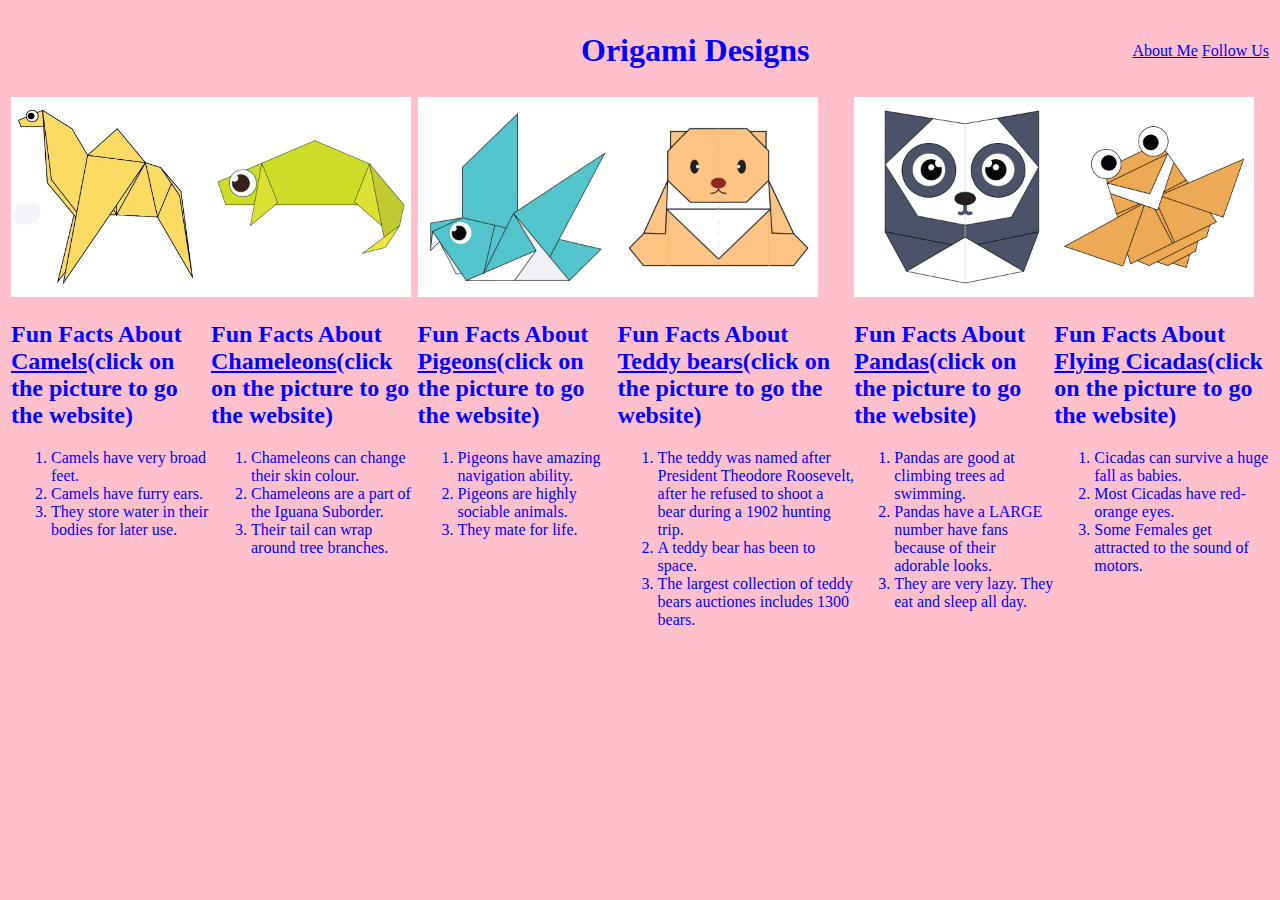
<file: c50 project/index.html>
<!DOCTYPE html>
<html>
<head>
<title>Origami Designs</title>
<link rel="stylesheet"   
        type="text/css"
        href="style.css"
>
</head>
<body bgcolor="pink">

<div class="header">
<h1 align="center">Origami Designs</h1><br>
<div class="info">
<a href="about me.html" target="_blank">About Me</a>
<a href="follow us.html" target="_blank">Follow Us</a>
</div>
</div>

<div class="items">
<div class="item">
<a href="http://origami.me/camel/">
<img src="camel.jpg" width=200 height=200>
</a>
<p>
<h2>Fun Facts About<u> Camels</u>(click on the picture to go the website)</h2>
<ol type="1." start="1">
<li>Camels have very broad feet.
<li>Camels have furry ears.
<li>They store water in their bodies for later use.
</ol>
</p>
</div>

<div class="item2">
<a href="http://origami.me/chameleon/">
    <img src="chameleon.jpg" width=200 height=200>
    </a>
    <h2>Fun Facts About<u> Chameleons</u>(click on the picture to go the website)</h2>
    <p>
    <ol type="1." start="1">
    <li>Chameleons can change their skin colour.
    <li>Chameleons are a part of the Iguana Suborder.
    <li>Their tail can wrap around tree branches.
    </ol>
    </p>
</div>

<div class="item3">
    <a href="http://origami.me/pigeon/">
    <img src="pigeon.jpg" width=200 height=200>
    </a>
    <h2>Fun Facts About<u> Pigeons</u>(click on the picture to go the website)</h2>
    <p>
    <ol type="1." start="1">
    <li>Pigeons have amazing navigation ability.
    <li>Pigeons are highly sociable animals.
    <li>They mate for life.
    </ol>
    </p>
</div>

<div class="item4">
    <a href="http://origami.me/teddy-bear/">
    <img src="teddybear.jpg" width=200 height=200>
    </a>
    <h2>Fun Facts About<u> Teddy bears</u>(click on the picture to go the website)</h2>
    <p>
    <ol type="1." start="1">
    <li>The teddy was named after President Theodore Roosevelt, after he refused to shoot a bear during a 1902 hunting trip.
    <li>A teddy bear has been to space.
    <li>The largest collection of teddy bears auctiones includes 1300 bears.
    </ol>
    </p>
</div>

<div class="item5">
    <a href="http://origami.me/panda/">
    <img src="panda.jpg" width=200 height=200>
    </a>
    <h2>Fun Facts About<u> Pandas</u>(click on the picture to go the website)</h2>
    <p>
    <ol type="1." start="1">
    <li>Pandas are good at climbing trees ad swimming.
    <li>Pandas have a LARGE number have fans because of their adorable looks.
    <li>They are very lazy. They eat and sleep all day. 
    </ol>
    </p>
</div>

<div class="item6">
    <a href="http://origami.me/flying-cicada/">
    <img src="flyingCicada.jpg" width=200 height=200>
    </a>
    <h2>Fun Facts About<u> Flying Cicadas</u>(click on the picture to go the website)</h2>
    <p>
    <ol type="1." start="1">
    <li>Cicadas can survive a huge fall as babies.
    <li>Most Cicadas have red-orange eyes.
    <li>Some Females get attracted to the sound of motors.
    </ol>
    </p>
</div>
</div>
</body>
</html>
</file>
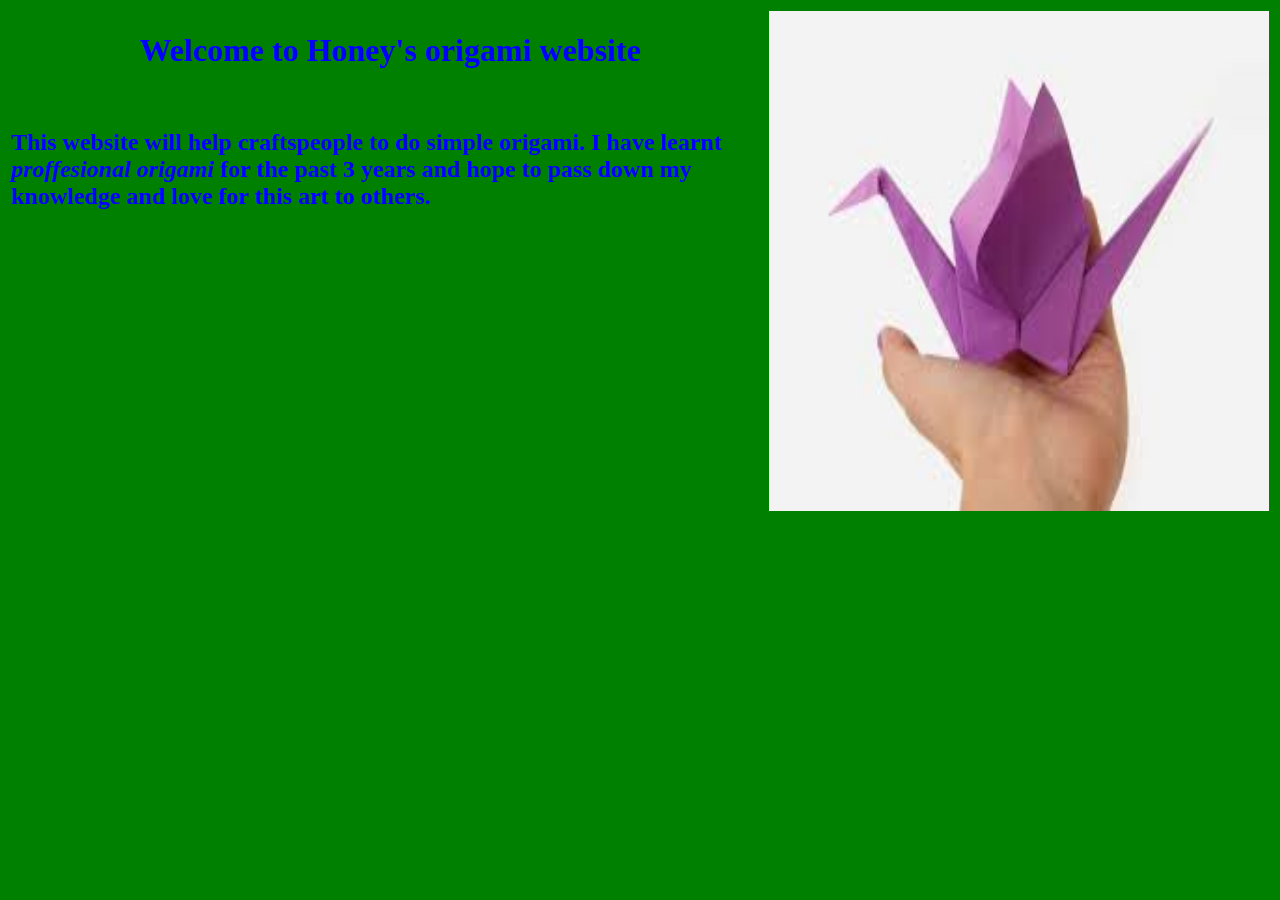
<file: c50 project/about me.html>
<html>
<head>
<title>About Us</title>
<link rel="stylesheet"   
        type="text/css"
        href="style.css"
>
</head>
<body bgcolor="green">

<div class="intro">
<div class="first">
<h1 align="center">Welcome to Honey's origami website</h1><br>
<h2>
This website will help craftspeople to do simple origami. I have learnt<b><i> proffesional origami</i></b> for the past 3 years and hope to pass down my knowledge and love for this art to others.
</h2>
</div>
<div clas="pic">
<img src="AB.jpg" width=500 height=500>
</div>
</div>
</body>
</html>
</file>
<file: c50 project/style.css>
* {
    color:blue;
    
}
.header {
    border:solid;
    border-color: pink;
    display:flex;
    align-items: center;
    justify-content: space-between;
    margin-left: 570px;    
}
.items {
    border:solid;
    border-color: pink;
    display: flex;
    flex-flow: unset;
    align-items: baseline;
}
.intro {
    border:solid;
    border-color: green;
    display: flex;
    flex-grow: inherit;
    
}
</file>
